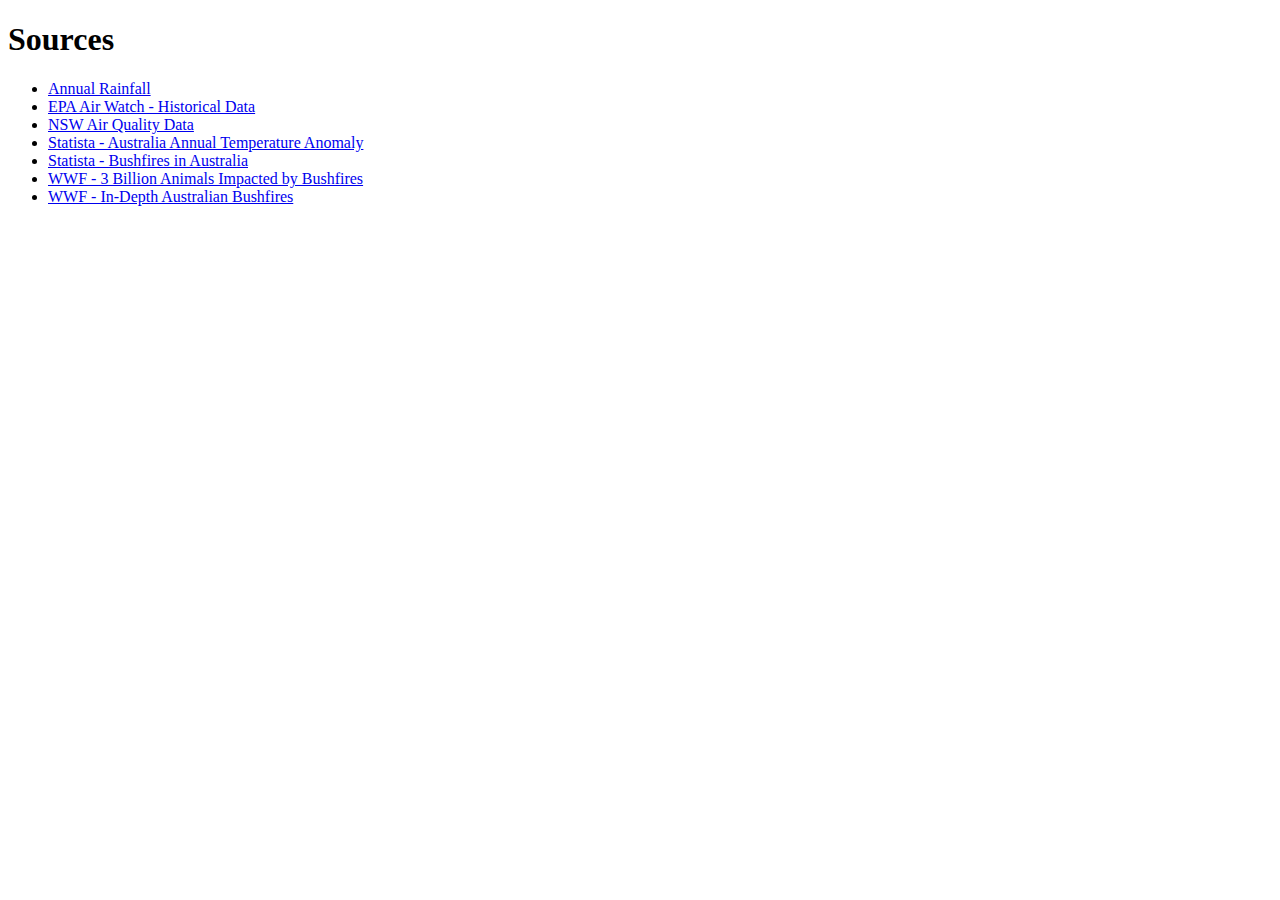
<file: sources.html>
<!DOCTYPE html>
<html lang="en">
<head>
    <meta charset="UTF-8">
    <meta name="viewport" content="width=device-width, initial-scale=1.0">
    <title>Sources</title>
</head>
<body>

    <h1>Sources</h1>
    <ul>
        <li><a href="https://docs.google.com/spreadsheets/d/e/2PACX-1vTNYNpeHvC0H1gzH5gk19XpPnZu05YexoTeydvajR-a33ENNvMstcTwLXm2aoviHMbgonRKWhH2Ig3B/pubhtml?gid=0&single=true" target="_blank">Annual Rainfall</a></li>
        <li><a href="https://discover.data.vic.gov.au/dataset/epa-air-watch-all-sites-air-quality-hourly-averages-yearly/historical" target="_blank">EPA Air Watch - Historical Data</a></li>
        <li><a href="https://www.airquality.nsw.gov.au/air-quality-data-services/data-download-facility" target="_blank">NSW Air Quality Data</a></li>
        <li><a href="https://www.statista.com/statistics/1098992/australia-annual-temperature-anomaly/#:~:text=In%202023%2C%20the%20mean%20temperature,exhibited%20an%20overall%20increasing%20trend." target="_blank">Statista - Australia Annual Temperature Anomaly</a></li>
        <li><a href="https://www.statista.com/topics/6125/bushfires-in-australia/#topicOverview" target="_blank">Statista - Bushfires in Australia</a></li>
        <li><a href="https://wwf.org.au/news/2020/3-billion-animals-impacted-by-australia-bushfire-crisis/#gs.bddumq" target="_blank">WWF - 3 Billion Animals Impacted by Bushfires</a></li>
        <li><a href="https://wwf.org.au/what-we-do/australian-bushfires/in-depth-australian-bushfires/" target="_blank">WWF - In-Depth Australian Bushfires</a></li>
    </ul>

</body>
</html>
</file>
